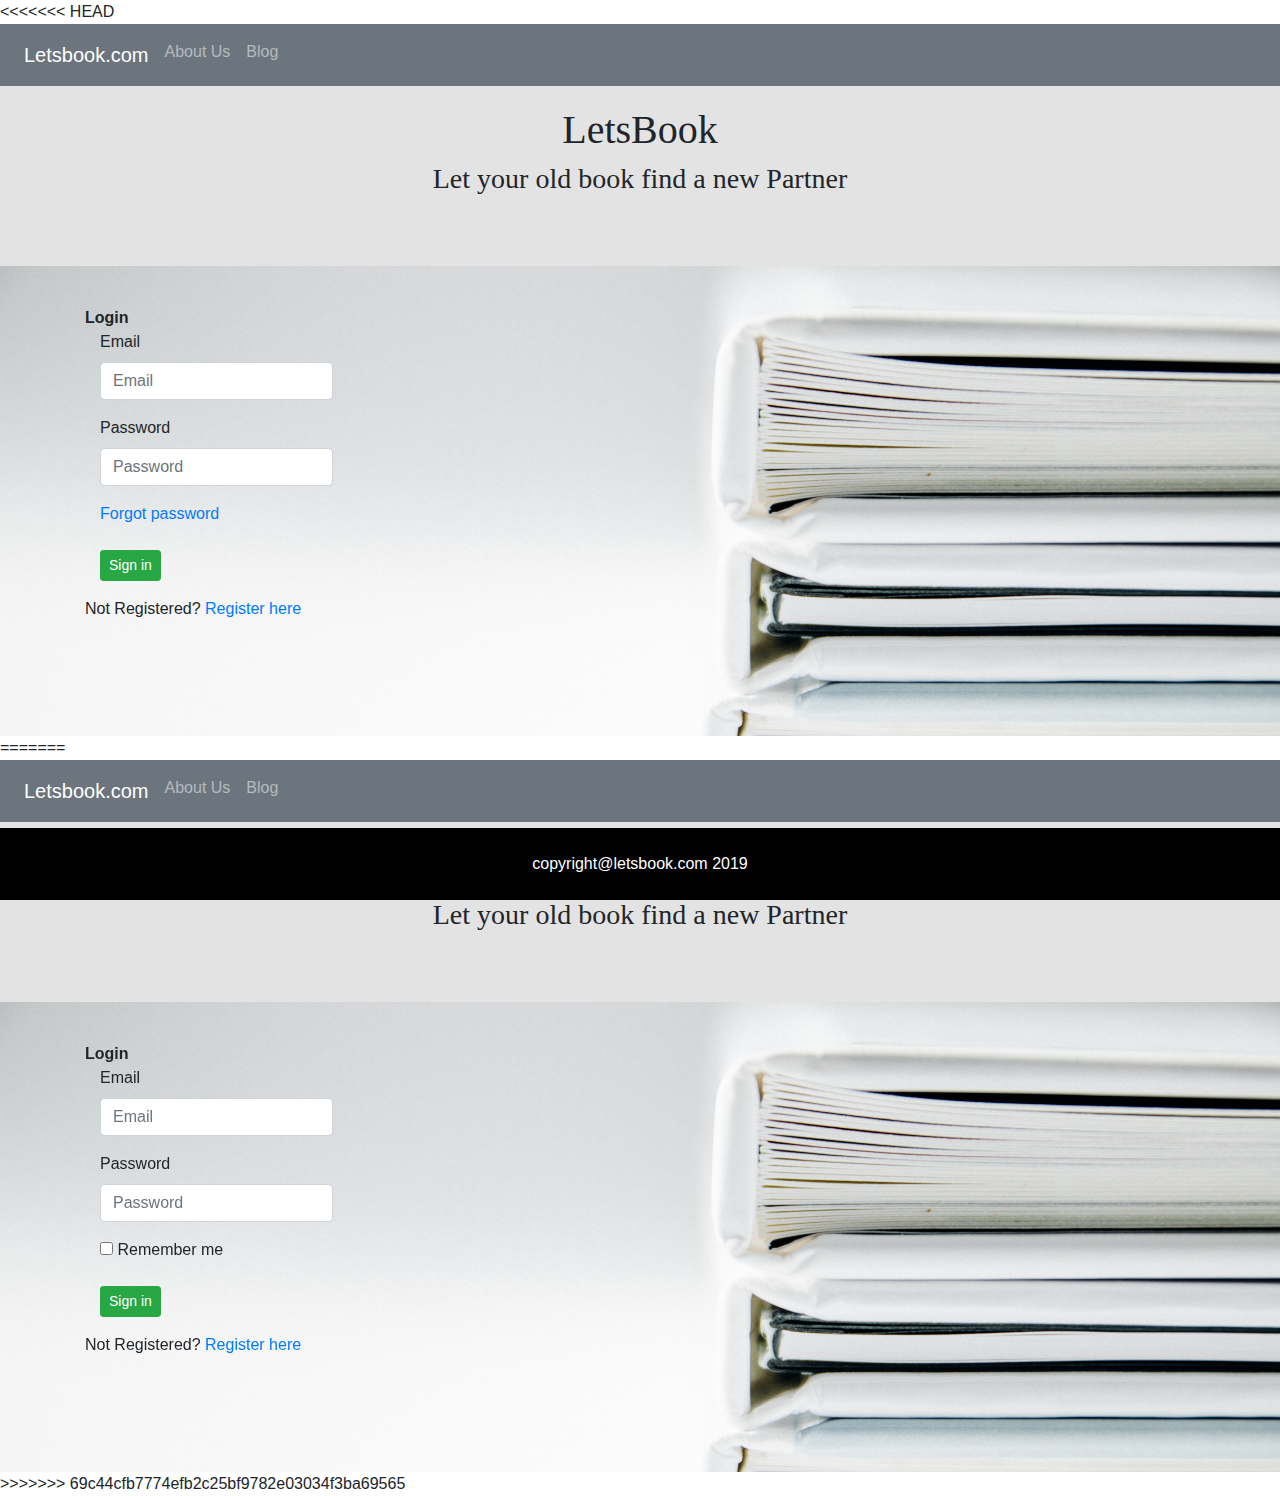
<file: login.html>
<<<<<<< HEAD
<html>
<head>
<title>letsBook</title>
 <meta charset="utf-8">
 <meta name="viewport" content="width=device-width, initial-scale=1">
<link href="css/bootstrap.min.css" rel="stylesheet">
<link href="js/bootstrap.min.js" rel="stylesheet" >
</head>
<body>
  <div>
<nav class="navbar navbar-expand-sm bg-secondary navbar-dark">
  <ul class="navbar-nav " >
    <li class="nav-item active">
      <a class="nav-link" href="index.html" style="font-size: 20">Letsbook.com</a>
    </li>
    <li class="nav-item"style="float: right">
      <a class="nav-link" href="index.html">About Us</a>
    </li>
    <li class="nav-item"style="float: right">
      <a class="nav-link" href="#">Blog</a>
    </li>
  </ul>
</nav>
<div class="well" align="middle" style="background-color: #e3e3e3;height: 20%;width: 100%;padding-top: 20px">
  <h1 style="font-family: cursive;">LetsBook</h1>
  <h3 style="font-family: cursive;">Let your old book find a new Partner</h3> 
</div>
<div style="background-image: url(img/pic2.jpg); background-size: cover; height: 470px">
<div class="container">
    <div class="row">
        <div class="col-md-4 col-md-offset-4" style="margin-top: 40px">
            <div class="panel panel-default">
                <div class="panel-heading">
                  <strong>Login</strong>
                </div>
                <div class="panel-body">
                    <form class="form-horizontal" role="form" method="post" action="database.php">
                    <div class="form-group">
                        <label for="inputEmail3" class="col-sm-3 control-label">
                            Email</label>
                        <div class="col-sm-9">
                            <input type="email" class="form-control" id="inputEmail3" name='lmail' placeholder="Email" required="">
                        </div>
                    </div>
                    <div class="form-group">
                        <label for="inputPassword3" class="col-sm-3 control-label">
                            Password</label>
                        <div class="col-sm-9">
                            <input type="password" class="form-control" id="inputPassword3" name='lpass' placeholder="Password" required="">
                        </div>
                    </div>
                    <div class="form-group">
                        <div class="col-sm-offset-3 col-sm-9">
                            <div class="checkbox">
                                <label>
                                    
                                    <a href="changepassword.php">Forgot password</a>
                                </label>
                            </div>
                        </div>
                    </div>
                    <div class="form-group last">
                        <div class="col-sm-offset-3 col-sm-9">
                            <button type="submit" name='login' class="btn btn-success btn-sm">
                                Sign in</button>
                        </div>
                    </div>
                    </form>
                </div>
                <div class="panel-footer">
                    Not Registered? <a href="reg.html">Register here</a></div>
            </div>
        </div>
    </div>
</div>
</div>

</body>
<footer style="background-color: black;color:white;position: fixed; left: 0;bottom: 0; width: 100%"align="middle" ><br>copyright@letsbook.com 2019<br><br></footer>
</div>
=======
<html>
<head>
<title>letsBook</title>
 <meta charset="utf-8">
 <meta name="viewport" content="width=device-width, initial-scale=1">
<link href="css/bootstrap.min.css" rel="stylesheet">
<link href="js/bootstrap.min.js" rel="stylesheet" >
</head>
<body>
  <div>
<nav class="navbar navbar-expand-sm bg-secondary navbar-dark">
  <ul class="navbar-nav " >
    <li class="nav-item active">
      <a class="nav-link" href="index.html" style="font-size: 20">Letsbook.com</a>
    </li>
    <li class="nav-item"style="float: right">
      <a class="nav-link" href="index.html">About Us</a>
    </li>
    <li class="nav-item"style="float: right">
      <a class="nav-link" href="#">Blog</a>
    </li>
  </ul>
</nav>
<div class="well" align="middle" style="background-color: #e3e3e3;height: 20%;width: 100%;padding-top: 20px">
  <h1 style="font-family: cursive;">LetsBook</h1>
  <h3 style="font-family: cursive;">Let your old book find a new Partner</h3> 
</div>
<div style="background-image: url(img/pic2.jpg); background-size: cover; height: 470px">
<div class="container">
    <div class="row">
        <div class="col-md-4 col-md-offset-4" style="margin-top: 40px">
            <div class="panel panel-default">
                <div class="panel-heading">
                  <strong>Login</strong>
                </div>
                <div class="panel-body">
                    <form class="form-horizontal" role="form" method="post" action="database.php">
                    <div class="form-group">
                        <label for="inputEmail3" class="col-sm-3 control-label">
                            Email</label>
                        <div class="col-sm-9">
                            <input type="email" class="form-control" id="inputEmail3" name='lmail' placeholder="Email" required="">
                        </div>
                    </div>
                    <div class="form-group">
                        <label for="inputPassword3" class="col-sm-3 control-label">
                            Password</label>
                        <div class="col-sm-9">
                            <input type="password" class="form-control" id="inputPassword3" name='lpass' placeholder="Password" required="">
                        </div>
                    </div>
                    <div class="form-group">
                        <div class="col-sm-offset-3 col-sm-9">
                            <div class="checkbox">
                                <label>
                                    <input type="checkbox">
                                    Remember me
                                </label>
                            </div>
                        </div>
                    </div>
                    <div class="form-group last">
                        <div class="col-sm-offset-3 col-sm-9">
                            <button type="submit" name='login' class="btn btn-success btn-sm">
                                Sign in</button>
                        </div>
                    </div>
                    </form>
                </div>
                <div class="panel-footer">
                    Not Registered? <a href="reg.html">Register here</a></div>
            </div>
        </div>
    </div>
</div>
</div>

</body>
<footer style="background-color: black;color:white;position: fixed; left: 0;bottom: 0; width: 100%"align="middle" ><br>copyright@letsbook.com 2019<br><br></footer>
</div>
>>>>>>> 69c44cfb7774efb2c25bf9782e03034f3ba69565
</html>
</file>
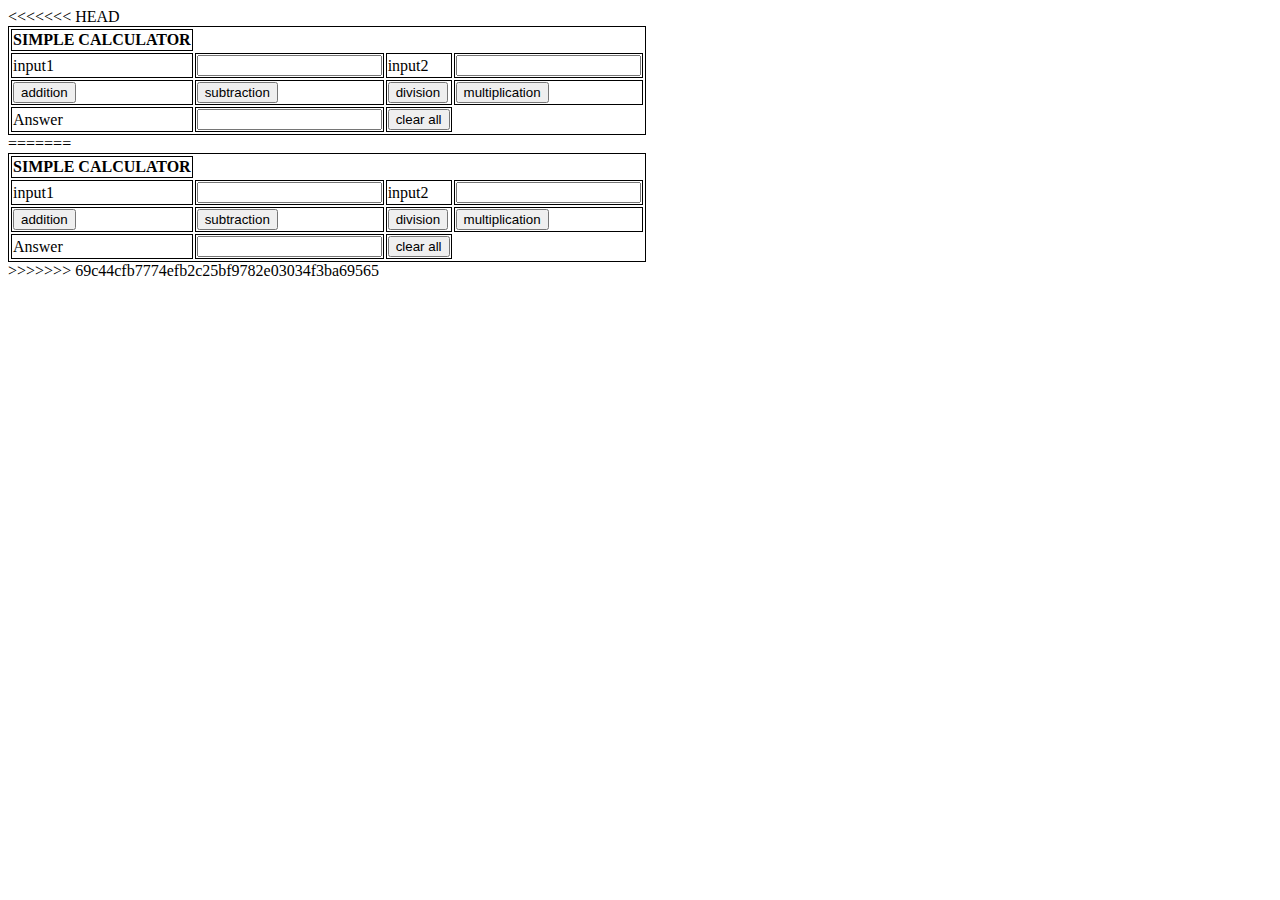
<file: pgm1.html>
<<<<<<< HEAD
<html>
<head>
	<style>
    table,td,th{
    	border:1px solid black;
    }

		}
	</style>
<body>
	<table>
		<tr>
			<th>SIMPLE CALCULATOR</th>
		</tr>
		<tr>
			<td>input1</td>
			<td><input type="number" name="num1" id="num1"></td>
			<td>input2</td>
			<td><input type="number" name="num2" id="num2"></td>
		</tr>
		<tr>
			<td><button>addition</button></td>
			<td><button>subtraction</button></td>
			<td><button>division</button></td>
			<td><button>multiplication</button></td>
		</tr>
		<tr>
			<td>Answer</td>
			<td><input type="number" name="ans"></td>
			<td><button>clear all</button></td>
		</tr>
	</table>
</body>
</html>
=======
<html>
<head>
	<style>
    table,td,th{
    	border:1px solid black;
    }

		}
	</style>
<body>
	<table>
		<tr>
			<th>SIMPLE CALCULATOR</th>
		</tr>
		<tr>
			<td>input1</td>
			<td><input type="number" name="num1" id="num1"></td>
			<td>input2</td>
			<td><input type="number" name="num2" id="num2"></td>
		</tr>
		<tr>
			<td><button>addition</button></td>
			<td><button>subtraction</button></td>
			<td><button>division</button></td>
			<td><button>multiplication</button></td>
		</tr>
		<tr>
			<td>Answer</td>
			<td><input type="number" name="ans"></td>
			<td><button>clear all</button></td>
		</tr>
	</table>
</body>
</html>
>>>>>>> 69c44cfb7774efb2c25bf9782e03034f3ba69565
</file>
